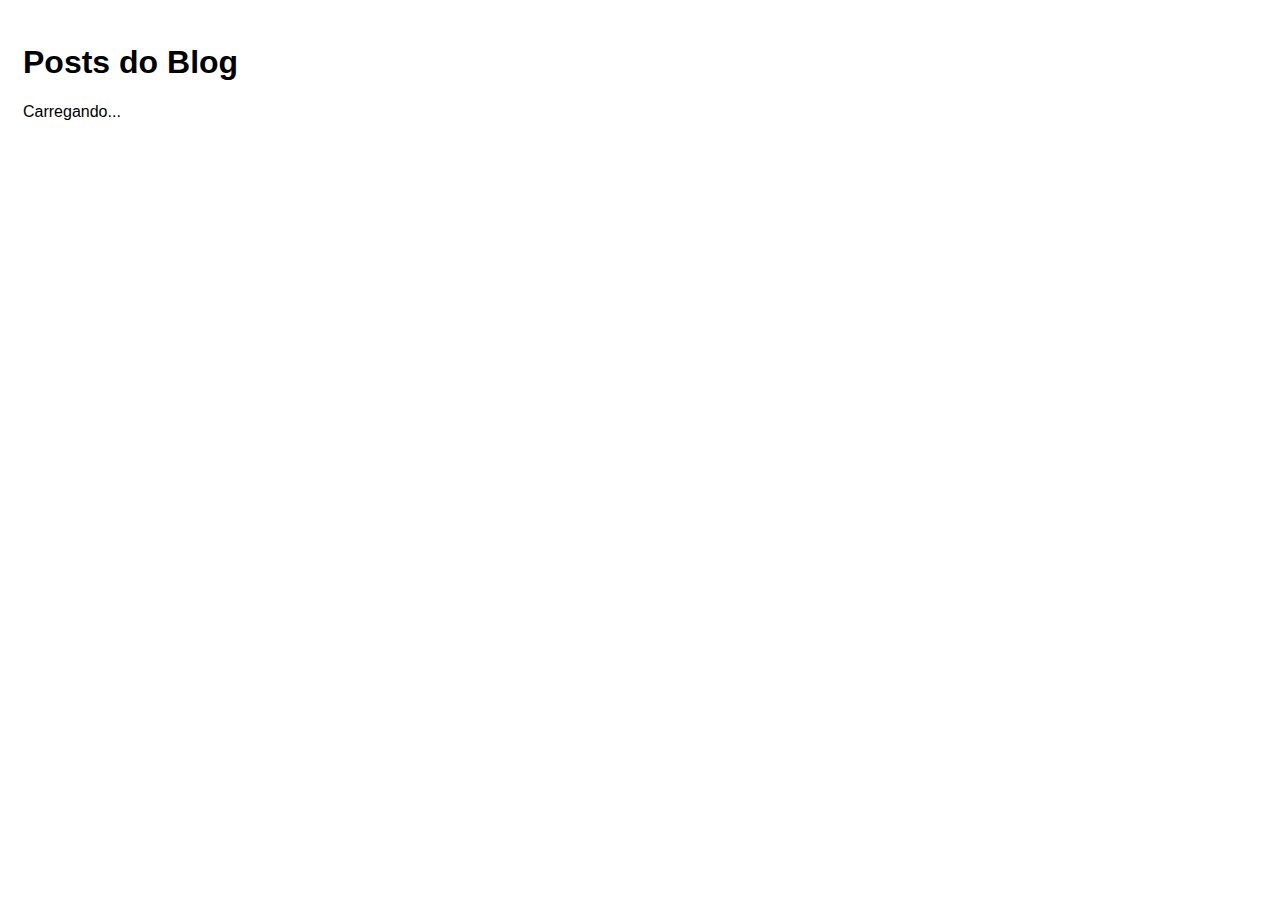
<file: index.html>
<!DOCTYPE html>
<html lang="en">
<head>
    <meta charset="UTF-8">
    <meta http-equiv="X-UA-Compatible" content="IE=edge">
    <meta name="viewport" content="width=device-width, initial-scale=1.0">
    <link rel="stylesheet" href="./css/style.css">
    <script src="./js/script.js" defer></script>
    <title>Página Inicial Blog</title>
</head>
<body>
    <h1>Posts do Blog</h1>
    <p id="loading">Carregando...</p>
    <div id="posts-container"></div>
</body>
</html>
</file>
<file: css/style.css>
*{
    font-family: Helvetica;

}
body{
    padding: 15px;
}
.hide{
    display: none;
}
a, input[type="submit"] {
    background-color: #007BFF;
    color: #FFF;
    padding: 10px 20px;
    border-radius: 5px;
    text-decoration: none;
    opacity: .7;
    font-size: 1em;
    cursor:pointer;
}

a:hover, input[type="submit"]:hover {
    opacity: 1;
}

form {
    width: 300px;
}

form div{
    display: flex;
    flex-direction: column;
    margin-bottom: .5em;
}

form label{
    font-weight: bold;
    margin-bottom: .3em;
}

form input, form textarea{
    padding: 5px;
    border-radius: 5px;
    border: 1px solid #CCC;
}
</file>
